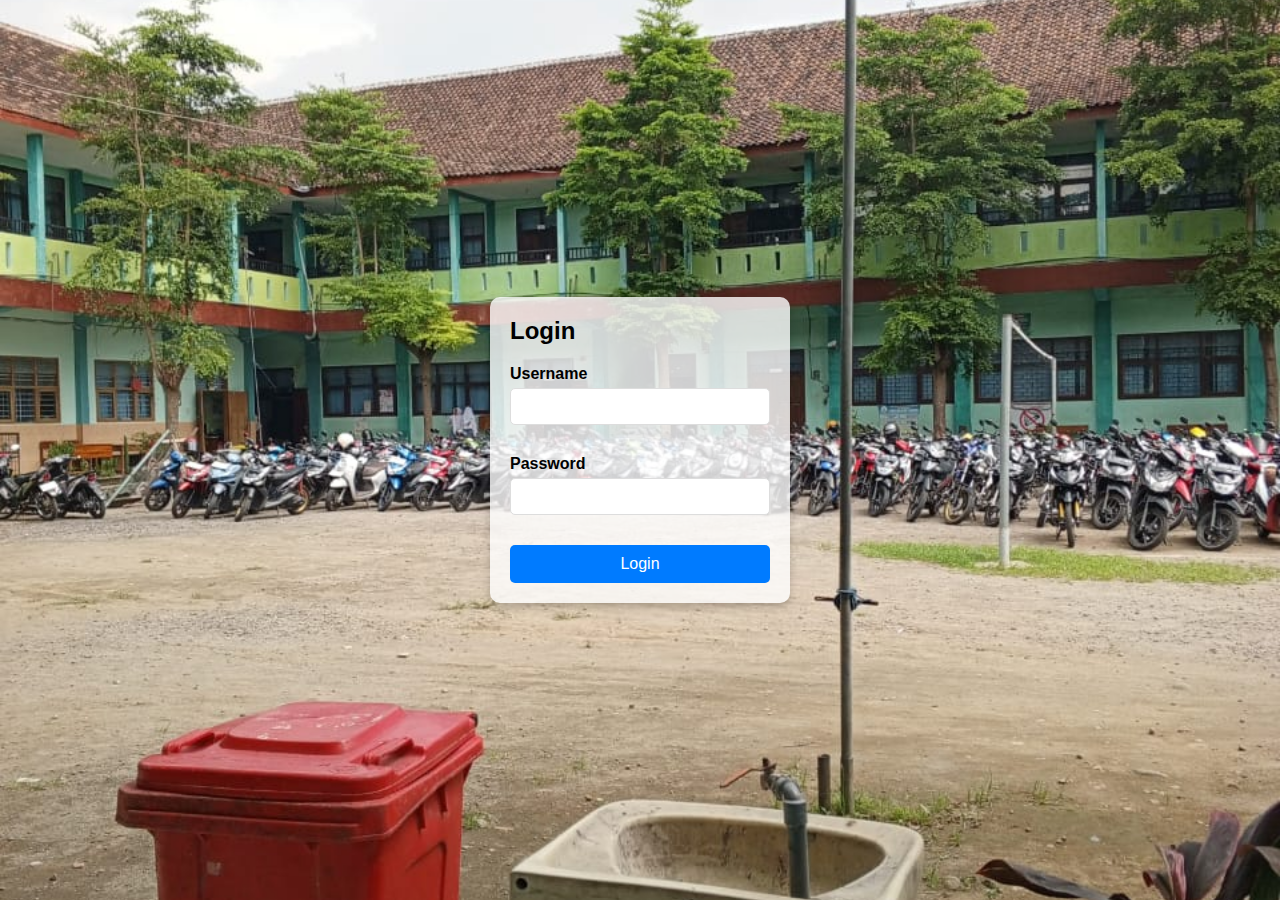
<file: index.html>
<html lang="en">
<head>
    <meta charset="UTF-8"> 
    <meta name="viewport" content="width=device-width, initial-scale=1.0">
    <title>Tampilan Login</title>
    <link rel="stylesheet" href="styles.css">
</head>
<body>
   
    <script>
        function validateForm(event) {
            event.preventDefault(); // Mencegah form dari pengiriman otomatis

            const username = document.getElementById('username').value;
            const password = document.getElementById('password').value;

            // Validasi sederhana (misalnya username dan password harus "admin")
            if (username === 'admin' && password === 'admin') {
                window.location.href = 'dashboard.html'; // Arahkan ke halaman dashboard
            } else {
                alert('Username atau password salah. Silakan coba lagi.'); // Peringatan jika salah
            }
            function logout() {
      // Misalnya di sini kamu bisa hapus data session (kalau pakai)
      // Lalu redirect ke halaman utama
      window.location.href = "index.html"; // Ganti dengan halaman utama kamu
    }
        }
    </script>
    <div class="login-container">
        <h2>Login</h2>
        <form onsubmit="validateForm(event)">
        <form action="dashboard.html" method="POST">
            <div class="input-group">
                <label for="username">Username</label>
                <input type="text" id="username" name="username" required>
            </div>
            <div class="input-group">
                <label for="password">Password</label>
                <input type="password" id="password" name="password" required>
            </div>
            <button type="submit">Login</button>
        </form>
    </div>
</body>
</html>
</file>
<file: styles.css>
body {
    display: flex;
    justify-content: center;
    align-items: center;
    height: 100vh;
    margin: 0;
    background-color: #f0f0f0;
    font-family: Arial, sans-serif;
    background: url('download.jpg') no-repeat center 
    center fixed;
    background-size: cover;
}

.login-container {
    background-color: white;
    padding: 20px;
    border-radius: 8px;
    box-shadow: 0 0 10px rgba(0, 0, 0, 0.1);
    width: 300px;
}

.login-container h2 {
    margin: 0 0 20px;
    font-size: 24px;
}

.input-group {
    margin-bottom: 15px;
}

.input-group label {
    display: block;
    margin-bottom: 5px;
    font-weight: bold;
}

.input-group input {
    width: 100%;
    padding: 8px;
    border: 1px solid #ddd;
    border-radius: 4px;
    box-sizing: border-box;
}

button {
    width: 100%;
    padding: 10px;
    border: none;
    border-radius: 4px;
    background-color: #007bff;
    color: white;
    font-size: 16px;
    cursor: pointer;
}

button:hover {
    background-color: #0056b3;
}
/* styles.css */
body {
    margin: 0;
    padding: 0;
    font-family: Arial, sans-serif;
    background: url('download.jpg') no-repeat center center fixed;
    background-size: cover;
}

.login-container {
    width: 300px;
    margin: 100px auto;
    padding: 20px;
    background: rgba(255, 255, 255, 0.8); 
    border-radius: 10px;
    box-shadow: 0 4px 8px rgba(0, 0, 0, 0.2);             
}

.login-container h1 {
    margin-top: 0;
}

.login-container form {
    display: flex;
    flex-direction: column;
}

.login-container label {
    margin-bottom: 5px;
}

.login-container input {
    margin-bottom: 15px;
    padding: 10px;
    border: 1px solid #ddd;
    border-radius: 5px;
}

.login-container button {
    padding: 10px;
    border: none;
    border-radius: 5px;
    background-color: #007bff;
    color: white;
    font-size: 16px;
    cursor: pointer;
}

.login-container button:hover {
    background-color: #0056b3;
}
/* Reset beberapa elemen dasar */
* {
    margin: 0;
    padding: 0;
    box-sizing: border-box;
  }
  
  /* Styling dasar untuk body */
  body {
    font-family: Arial, sans-serif;
    display: flex;
    flex-direction: column;
    height: 100vh;
    background: url('gedung.jpg') no-repeat center 
    center fixed;
    background-size: cover;
  }
  
  /* Header */
  header {
    background-color: #4CAF50;
    color: white;
    padding: 60px;
    display: flex;
    justify-content: space-between;
    align-items: center;
  }
  
  header .logo {
    display: flex;
    align-items: center;
  }
  
  header .logo h1 {
    margin-left: 10px;
  }
  
  header nav ul {
    list-style-type: none;
    display: flex;
  }
  
  header nav ul li {
    margin-right: 20px;
  }
  
  header nav ul li a {
    color: white;
    text-decoration: none;
    font-size: 16px;
  }
  
  header .profile {
    color: white;
    box-shadow: 0 4px 8px rgba(0, 0, 0, 0.2);
    text-shadow: #000000 1px;
  }
  
  /* Sidebar */
  .sidebar {
    width: 200px;
    background-color: #2C3E50;
    padding: 20px;
    position: fixed;
    top: 0;
    bottom: 0;
    left: 0;
  }
  
  .sidebar ul {
    list-style-type: none;
  }
  
  .sidebar ul li {
    margin-bottom: 10px;
  }
  
  .sidebar ul li a {
    color: white;
    text-decoration: none;
    font-size: 18px;
  }
  
  .sidebar ul li a:hover {
    background-color: #34495E;
    padding-left: 10px;
  }
  
  /* Main Content */
  .content {
    margin-left: 220px;
    padding: 20px;
    flex-grow: 1;
  }
  
  .dashboard-overview {
    margin-bottom: 40px;
  }
  
  .stats {
    display: flex;
    gap: 20px;
  }
  
  .stat-box {
    background-color: #ECF0F1;
    padding: 10px;
    border-radius: 20px;
    text-align: center;
    flex: 1;
  }
  
  .stat-box h3 {
    margin-bottom: 10px;
  }
  
  .academic-info, .Jadwal {
    margin-bottom: 40px;
    color: rgb(255, 0, 0);
    font-size: 20px;
  
  }

  h2 {
    margin-bottom: 50px;
  } 
  /* Footer */
  footer {
    background-color: #4CAF50;
    color: white;
    padding: 20px;
    text-align: center;
  }
  
  /* Responsif untuk tampilan mobile */
  @media (max-width: 768px) {
    header {
      flex-direction: column;
      text-align: center;
    }
  
    header nav ul {
      flex-direction: column;
      margin-top: 20px;
    }
  
    .sidebar {
      width: 100%;
      position: relative;
      height: auto;
    }
  
    .content {
      margin-left: 0;
    }
  
    .stats {
      flex-direction: column;
    }
  }
</file>
